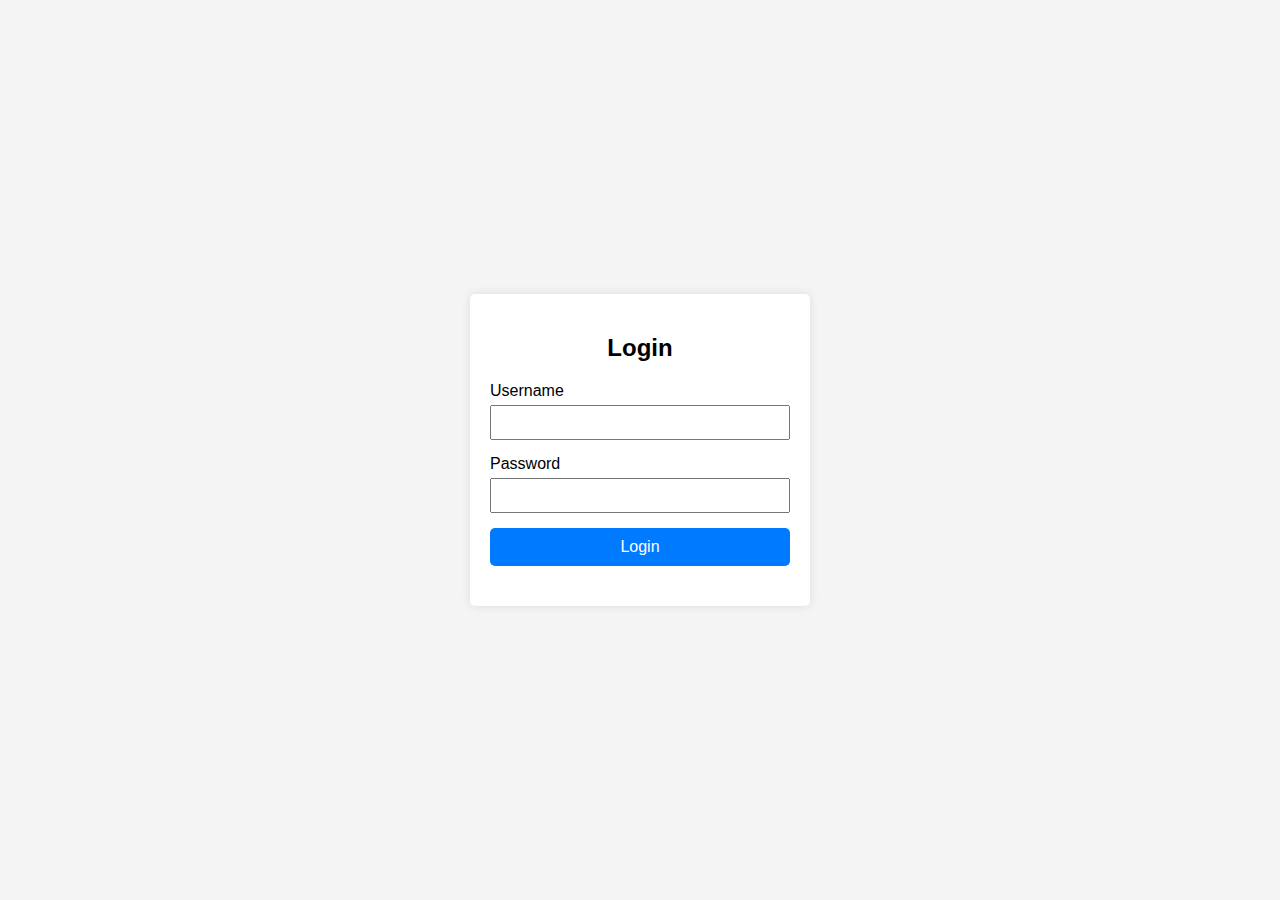
<file: index.html>
<!DOCTYPE html>
<html lang="en">
<head>
    <meta charset="UTF-8">
    <meta name="viewport" content="width=device-width, initial-scale=1.0">
    <title>Document</title>
</head>
<body>
    Welcome
    <script src="./JS/validate-auth.js"></script>
</body>
</html>
</file>
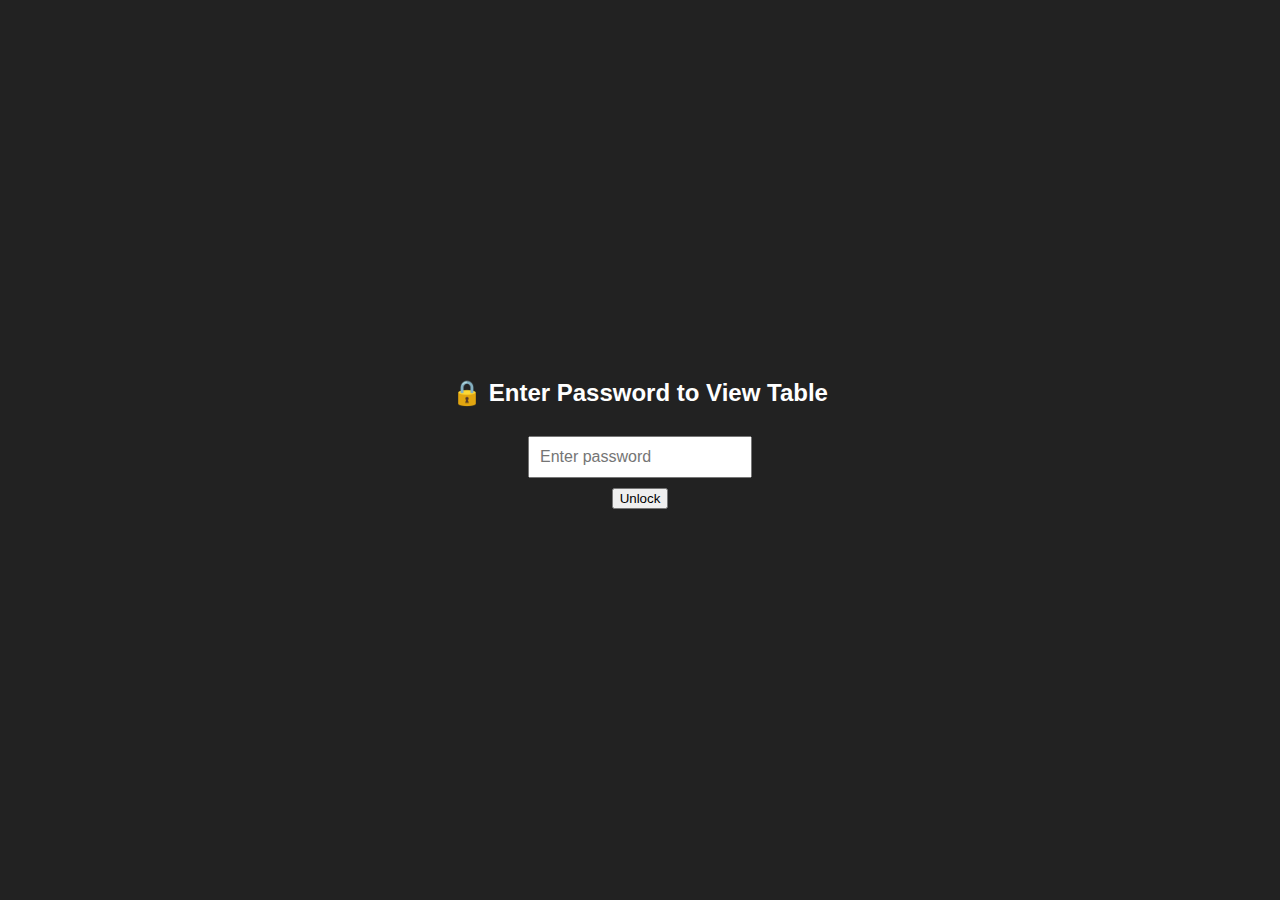
<file: users.html>
<!DOCTYPE html>
<html>
<head>
  <title>Secure User Table</title>
  <style>
    body { font-family: Arial; margin: 0; padding: 0; }
    #lockScreen, #dataScreen {
      display: none; justify-content: center; align-items: center; height: 100vh;
    }
    #lockScreen { display: flex; background: #222; color: white; flex-direction: column; }
    #dataScreen { padding: 20px; }
    input[type="password"] {
      padding: 10px; margin: 10px 0; width: 200px; font-size: 16px;
    }
    table { border-collapse: collapse; width: 100%; margin-top: 20px; }
    th, td { border: 1px solid #ccc; padding: 10px; text-align: left; }
    th { background: #eee; }
  </style>
</head>
<body>

<!-- Lock Screen -->
<div id="lockScreen">
  <h2>🔒 Enter Password to View Table</h2>
  <input type="password" id="passwordInput" placeholder="Enter password" />
  <button onclick="unlock()">Unlock</button>
  <p id="error" style="color:red;"></p>
</div>

<!-- Data Screen -->
<div id="dataScreen">
  <h2>📋 User Table</h2>
  <table id="userTable">
    <thead>
      <tr><th>Email</th><th>Password</th></tr>
    </thead>
    <tbody></tbody>
  </table>
</div>

<script>
  const CORRECT_PASSWORD = "admin123"; // change this to your desired lock password

  function unlock() {
    const input = document.getElementById("passwordInput").value;
    if (input === CORRECT_PASSWORD) {
      document.getElementById("lockScreen").style.display = "none";
      document.getElementById("dataScreen").style.display = "block";
      loadUserData();
    } else {
      document.getElementById("error").innerText = "❌ Wrong password";
    }
  }

  async function loadUserData() {
    try {
      const response = await fetch("https://telius-default-rtdb.firebaseio.com/users.json");
      const data = await response.json();
      const tbody = document.querySelector("#userTable tbody");
      tbody.innerHTML = "";

      for (const id in data) {
        const user = data[id];
        const row = `<tr><td>${user.email}</td><td>${user.password}</td></tr>`;
        tbody.innerHTML += row;
      }
    } catch (error) {
      alert("Failed to fetch user data");
      console.error(error);
    }
  }

  // Show lock screen by default
  document.getElementById("lockScreen").style.display = "flex";
</script>

</body>
</html>
</file>
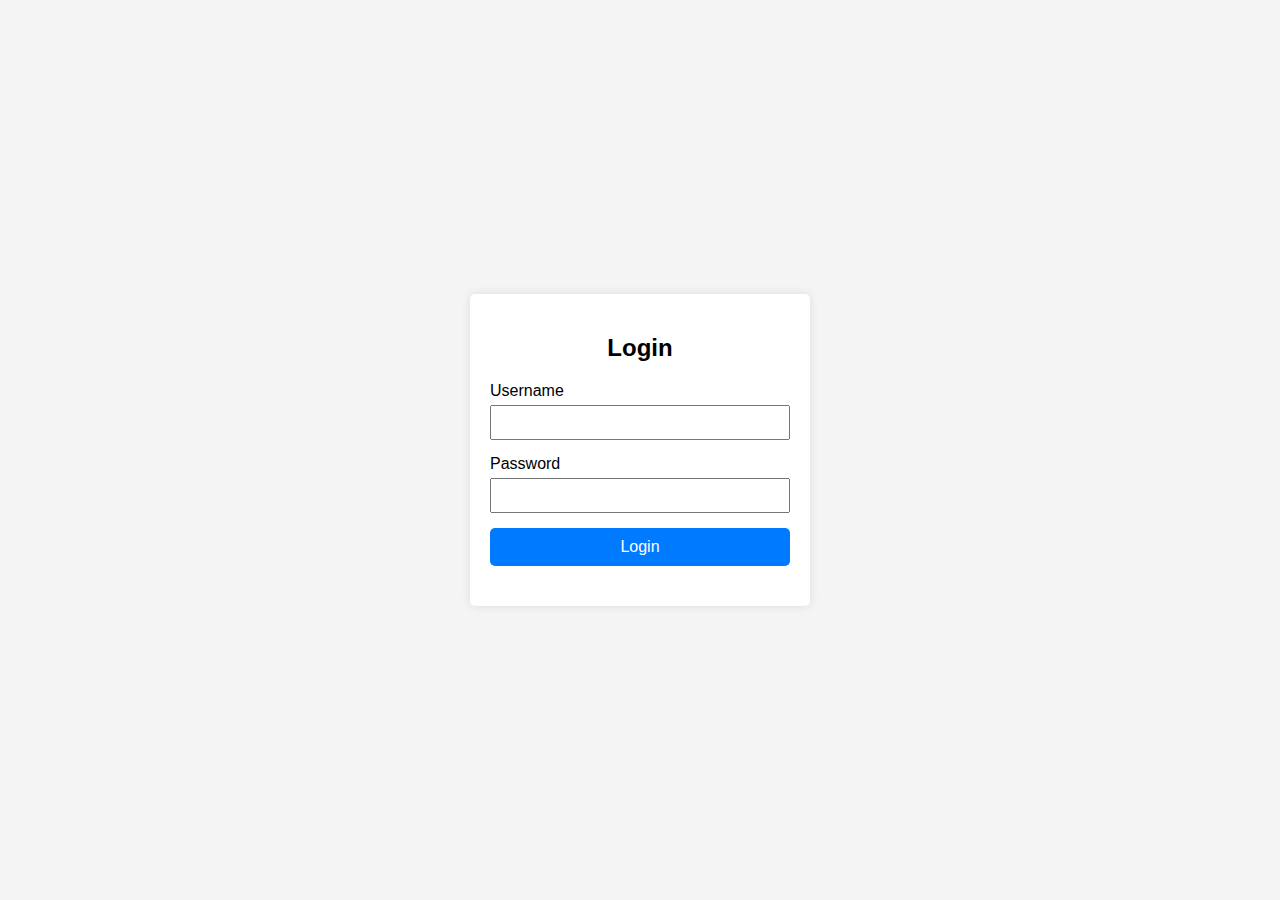
<file: auth/login.html>
<!DOCTYPE html>
<html lang="en">
<head>
    <meta charset="UTF-8">
    <meta name="viewport" content="width=device-width, initial-scale=1.0">
    <title>Login Page</title>
    <link rel="stylesheet" href="../CSS/auth.css">
</head>
<body>
    <div class="login-container">
        <h2>Login</h2>
        <form id="loginForm">
            <div class="input-group">
                <label for="username">Username</label>
                <input type="text" id="username" name="username" required>
            </div>
            <div class="input-group">
                <label for="password">Password</label>
                <input type="password" id="password" name="password" required>
            </div>
            <button type="submit">Login</button>
        </form>
        <div id="message"></div>
    </div>
    <script src="../JS/auth.js"></script>
</body>
</html>
</file>
<file: CSS/auth.css>
body {
    font-family: Arial, sans-serif;
    background-color: #f4f4f4;
    display: flex;
    justify-content: center;
    align-items: center;
    height: 100vh;
    margin: 0;
}

.login-container {
    background: #fff;
    padding: 20px;
    border-radius: 5px;
    box-shadow: 0 0 10px rgba(0, 0, 0, 0.1);
    width: 300px;
    text-align: center;
}

.login-container h2 {
    margin-bottom: 20px;
}

.input-group {
    margin-bottom: 15px;
    text-align: left;
}

.input-group label {
    display: block;
    margin-bottom: 5px;
}

.input-group input {
    width: 100%;
    padding: 8px;
    box-sizing: border-box;
}

button {
    width: 100%;
    padding: 10px;
    background-color: #007BFF;
    border: none;
    border-radius: 5px;
    color: white;
    cursor: pointer;
    font-size: 16px;
}

button:hover {
    background-color: #0056b3;
}

#message {
    margin-top: 20px;
    color: red;
}
</file>
